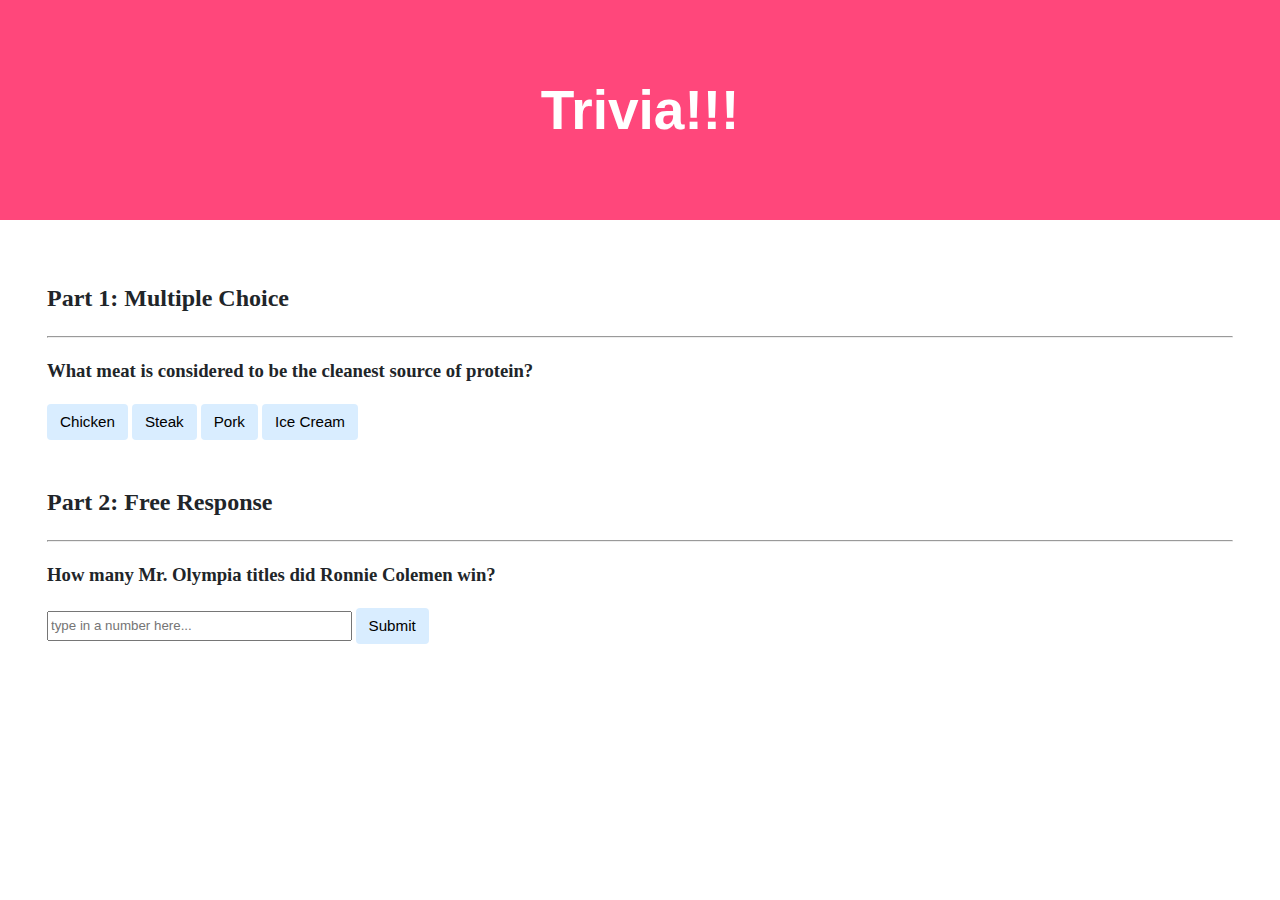
<file: trivia/index.html>
<!DOCTYPE html>

<html lang="en">
    <head>
        <link href="https://fonts.googleapis.com/css2?family=Montserrat:wght@500&display=swap" rel="stylesheet">
        <link href="styles.css" rel="stylesheet">
        <title>Trivia!!!</title>
        <script>
            // Adding code to check answers to questions
            document.addEventListener('DOMContentLoaded', function listen() {
    let btnClasses = document.querySelectorAll('.Answer');
    let submitBtn = document.querySelector('#submit');
    let partOneSubmitted = false;
    let partTwoSubmitted = false;

    for (let btnClass of btnClasses) {
        btnClass.addEventListener('click', event => selection(event));
    }

    function selection(event) {
        if (partOneSubmitted == true) {
            return;
        }
        const curbtnClass = event.target;
        let H4heading = document.createElement('h4');

        if (curbtnClass.classList.contains('Correct')) {
            curbtnClass.style.background = 'green';
            H4heading.textContent = 'Correct!';
        }
        else {
            curbtnClass.style.background = 'red';
            H4heading.textContent = 'Incorrect';
        }

        let divElement = curbtnClass.parentElement;
        divElement.appendChild(H4heading);
        partOneSubmitted = true;
    }

    submitBtn.addEventListener('click', submitResponse);

    function submitResponse() {
        let submission = document.querySelector('#response');
        let answer = submission.value;
        let h4heading = document.createElement('h4');
        if(partTwoSubmitted == true) {
            return;
        }

        if (answer == '8') {
            submission.style.background = 'green';
            h4heading.textContent = 'Correct!';
        }
        else {
            submission.style.background = 'red';
            h4heading.textContent = 'Incorrect';
        }
        let divElement = submission.parentElement;
        divElement.appendChild(h4heading);
        partTwoSubmitted = true;
    }
});

        </script>
    </head>
    <body>
        <div class="header">
            <h1>Trivia!!!</h1>
        </div>

        <div class="container">
            <div class="section">
                <h2>Part 1: Multiple Choice</h2>
                <hr>
                <h3>What meat is considered to be the cleanest source of protein?</h3>
                <button class="Answer Correct">Chicken</button>
                <button class="Answer Incorrect">Steak</button>
                <button class="Answer Incorrect">Pork</button>
                <button class="Answer Incorrect">Ice Cream</button>
                <!-- Added multiple choice question here -->
            </div>

            <div class="section">
                <h2>Part 2: Free Response</h2>
                <hr>
                <h3>How many Mr. Olympia titles did Ronnie Colemen win?</h3>
                <input id="response" type="text" placeholder="type in a number here...">
                <button id="submit">Submit</button>
                <!-- TODO: Add free response question here -->
            </div>
        </div>
    </body>
</html>
</file>
<file: trivia/styles.css>
body {
    background-color: #fff;
    color: #212529;
    font-size: 1rem;
    font-weight: 400;
    line-height: 1.5;
    margin: 0;
    text-align: left;
}

.container {
    margin-left: auto;
    margin-right: auto;
    padding-left: 15px;
    padding-right: 15px;
}

.header {
    background-color: #ff477b;
    color: #fff;
    margin-bottom: 2rem;
    padding: 2rem 1rem;
    text-align: center;
}

.section {
    padding: 0.5rem 2rem 1rem 2rem;
}

.section:hover {
    background-color: #f5f5f5;
    transition: color 2s ease-in-out, background-color 0.15s ease-in-out;
}

h1 {
    font-family: Comic Sans MS, Comic Sans, cursive, sans-serif;
    font-size: 55px;
}

button, input[type="submit"] {
    background-color: #d9edff;
    border: 1px solid transparent;
    border-radius: 0.25rem;
    font-size: 0.95rem;
    font-weight: 400;
    line-height: 1.5;
    padding: 0.375rem 0.75rem;
    text-align: center;
    transition: color 0.15s ease-in-out, background-color 0.15s ease-in-out, border-color 0.15s ease-in-out, box-shadow 0.15s ease-in-out;
    vertical-align: middle;
}


input[type="text"] {
    line-height: 1.8;
    width: 25%;
}

input[type="text"]:hover {
    background-color: #f5f5f5;
    transition: color 2s ease-in-out, background-color 0.15s ease-in-out;
}
</file>
